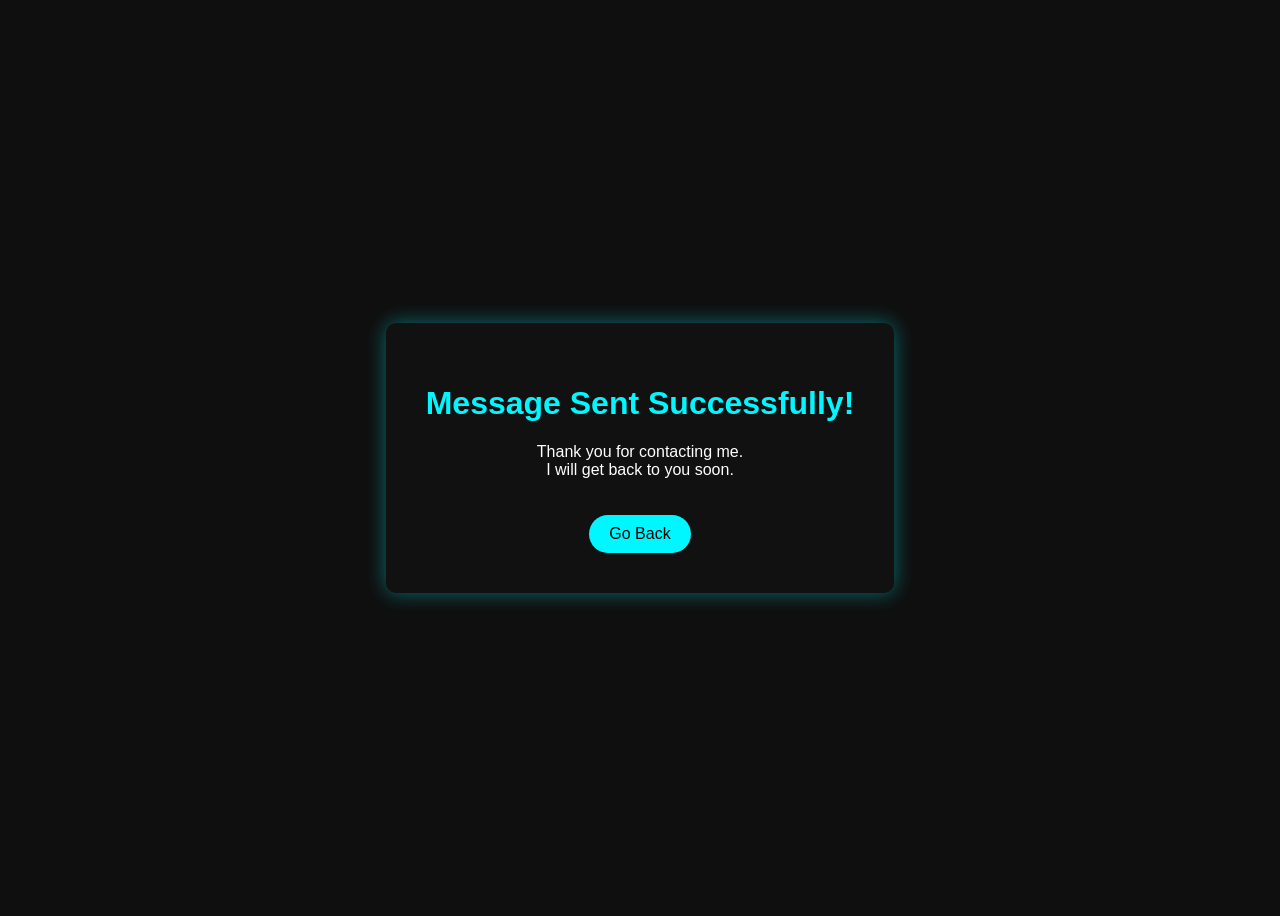
<file: success.html>
<!DOCTYPE html>
<html lang="en">
<head>
    <meta charset="UTF-8">
    <meta name="viewport" content="width=device-width, initial-scale=1.0">
    <title>Message sent</title>

    <!-- STYLING CSS -->
     <style>
        body
        {
            font-family: Arial;
            background: #0f0f0f;
            color: white;
            display: flex;
            justify-content: center;
            align-items: center;
            height: 100vh;
            text-align: center;
        }
        .container
        {
            background: #111;
            padding: 40px;
            border-radius: 10px;
            box-shadow: 0 0 20px rgba(0,247,255,0.4);
        }
        h1
        {
            color: #00f7ff;
        }
        a
        {
            display: inline-block;
            margin-top: 20px;
            padding: 10px 20px;
            background: #00f7ff;
            color: black;
            text-decoration: none;
            border-radius: 20px;
        }
     </style>
</head>
<body>
    <div class="container">
        <h1>Message Sent Successfully!</h1>
        <p>
            Thank you for contacting me. <br>
            I will get back to you soon.
        </p>
        <a href="./index.html">Go Back</a>
    </div>
</body>
</html>
</file>
